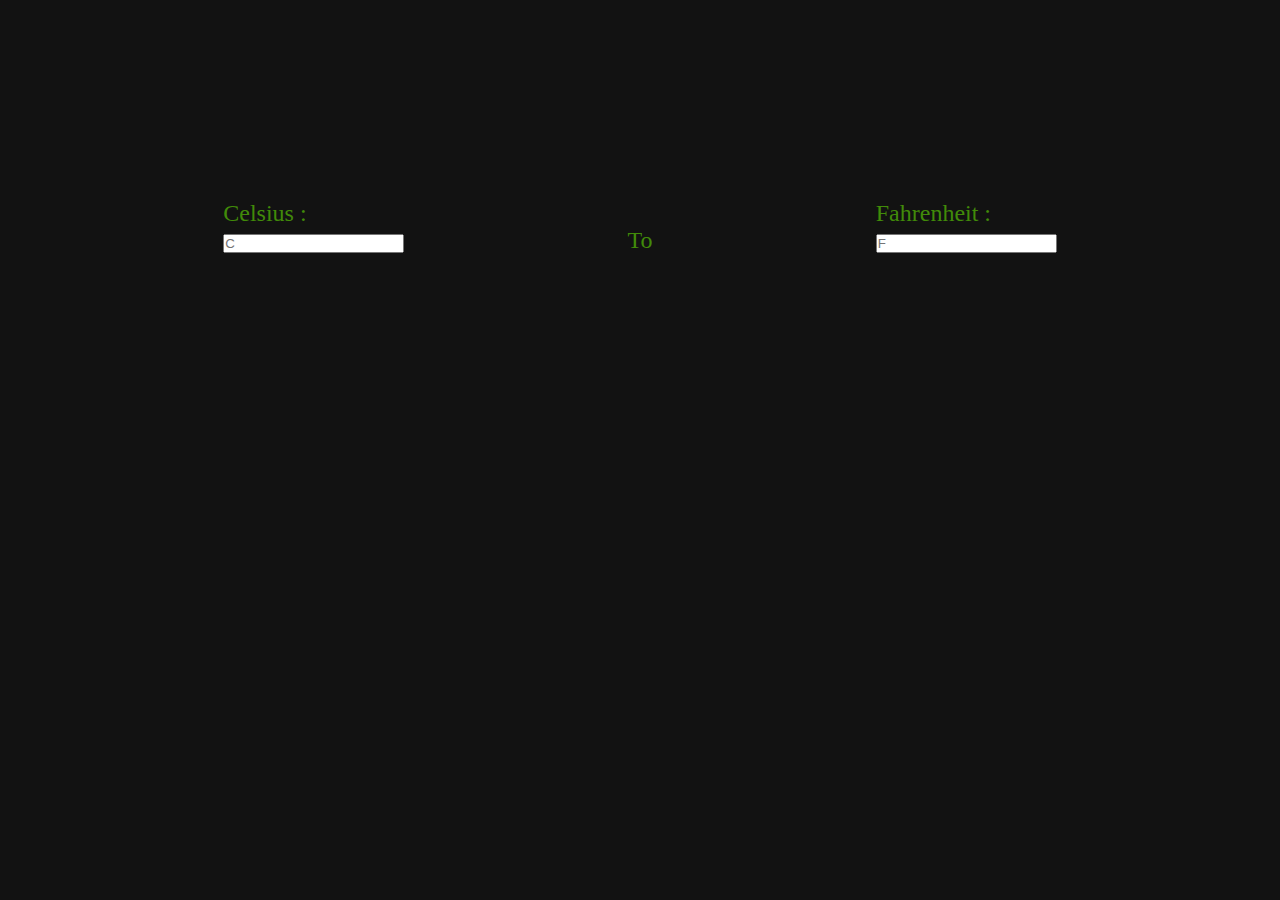
<file: index.html>
<!DOCTYPE html>
<html lang="en">
    <head>
        <meta charset="UTF-8" />
        <meta name="viewport" content="width=device-width, initial-scale=1.0" />
        <meta name="author" content="Muhammad Taha Rahmani" />
        <title>Celsius To Fahrenheit</title>
        <link rel="stylesheet" href="css/style.css" />
    </head>
    <body>
        <div class="d-flex">
            <div>
                <label for="input" class="d-block">Celsius :</label>
                <input
                    placeholder="C"
                    id="input"
                    type="number"
                    onkeyup="celsius()"
                />
            </div>
            <p class="align-self-end">To</p>
            <div>
                <label for="output" class="d-block">Fahrenheit :</label>
                <input
                    placeholder="F"
                    id="output"
                    type="number"
                    onkeyup="celsius()"
                />
            </div>
        </div>
        <script src="js/script.js"></script>
    </body>
</html>
</file>
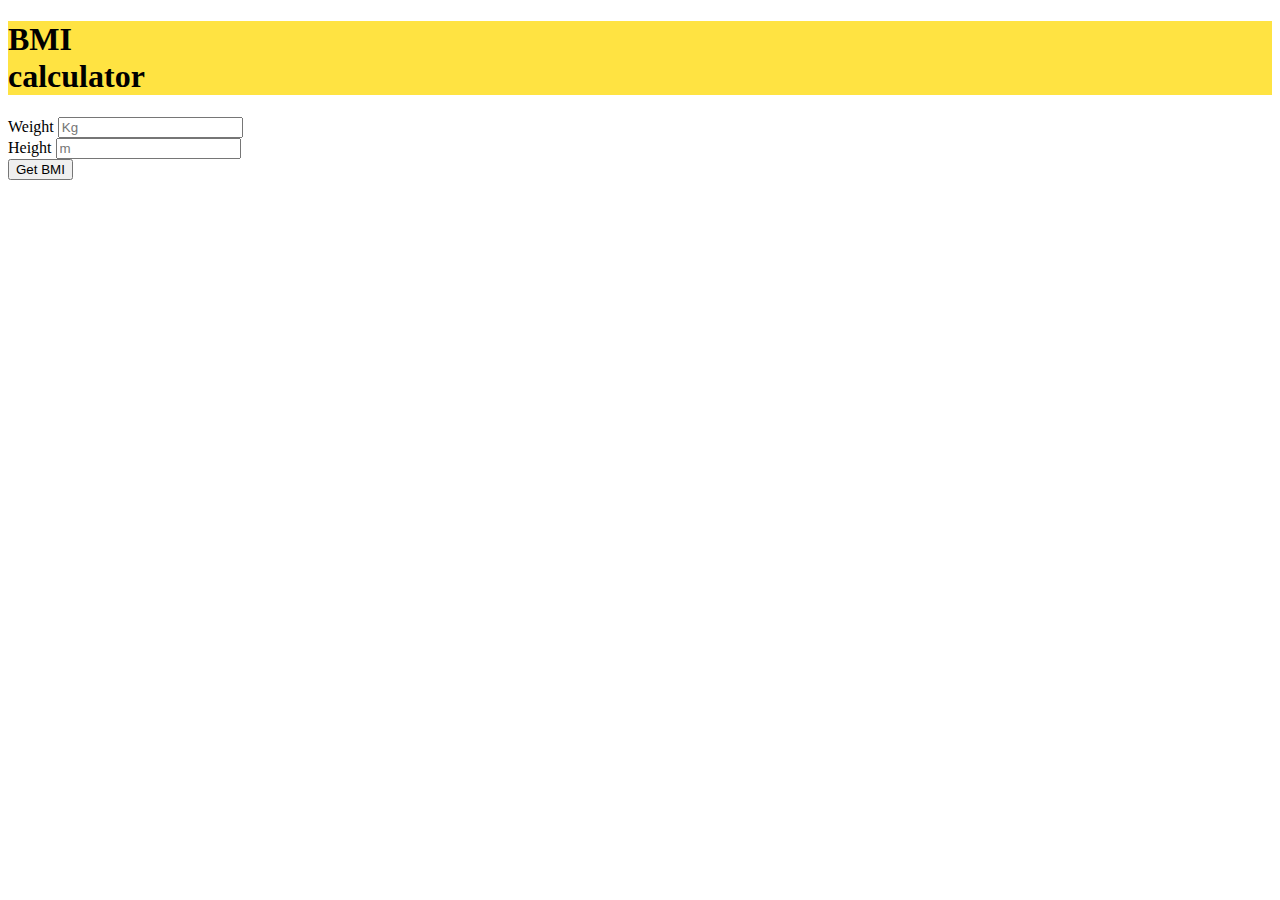
<file: BMI/index.html>
<!DOCTYPE html>
<html lang="en">
    <head>
        <meta charset="UTF-8" />
        <meta name="viewport" content="width=device-width, initial-scale=1.0" />
        <meta name="author" content="Muhammad Taha Rahmani" />
        <link
            href="https://cdn.jsdelivr.net/npm/bootstrap@5.3.2/dist/css/bootstrap.min.css"
            rel="stylesheet"
            integrity="sha384-T3c6CoIi6uLrA9TneNEoa7RxnatzjcDSCmG1MXxSR1GAsXEV/Dwwykc2MPK8M2HN"
            crossorigin="anonymous"
        />
        <title>BMI</title>
    </head>
    <body>
        <div class="container-fluid">
            <div class="row">
                <div class="row col order-1 align-items-center" style="background-color: #ffe342">
                    <h1 class="text-center">BMI <br> calculator</h1>
                </div>
                <div class="row col-6 bg-body-secondary pt-3 px-5">
                    <div>
                        <label for="input_weight">Weight</label>
                        <input placeholder="Kg" class="form-control" type="number" id="input_weight" />
                    </div>
                    <div>
                        <label for="input_height">Height</label>
                        <input
                            placeholder="m"
                            type="text"
                            class="form-control"
                            id="input_height"
                        />
                    </div>
                    <button class="btn btn-warning d-inline-block mt-4" onclick="BMI()">Get BMI</button>
                    <div class="mt-3" id="output"></div>
                </div>
            </div>
        </div>
        <script src="js/script.js"></script>
        <script
            src="https://cdn.jsdelivr.net/npm/bootstrap@5.3.2/dist/js/bootstrap.bundle.min.js"
            integrity="sha384-C6RzsynM9kWDrMNeT87bh95OGNyZPhcTNXj1NW7RuBCsyN/o0jlpcV8Qyq46cDfL"
            crossorigin="anonymous"
        ></script>
    </body>
</html>
</file>
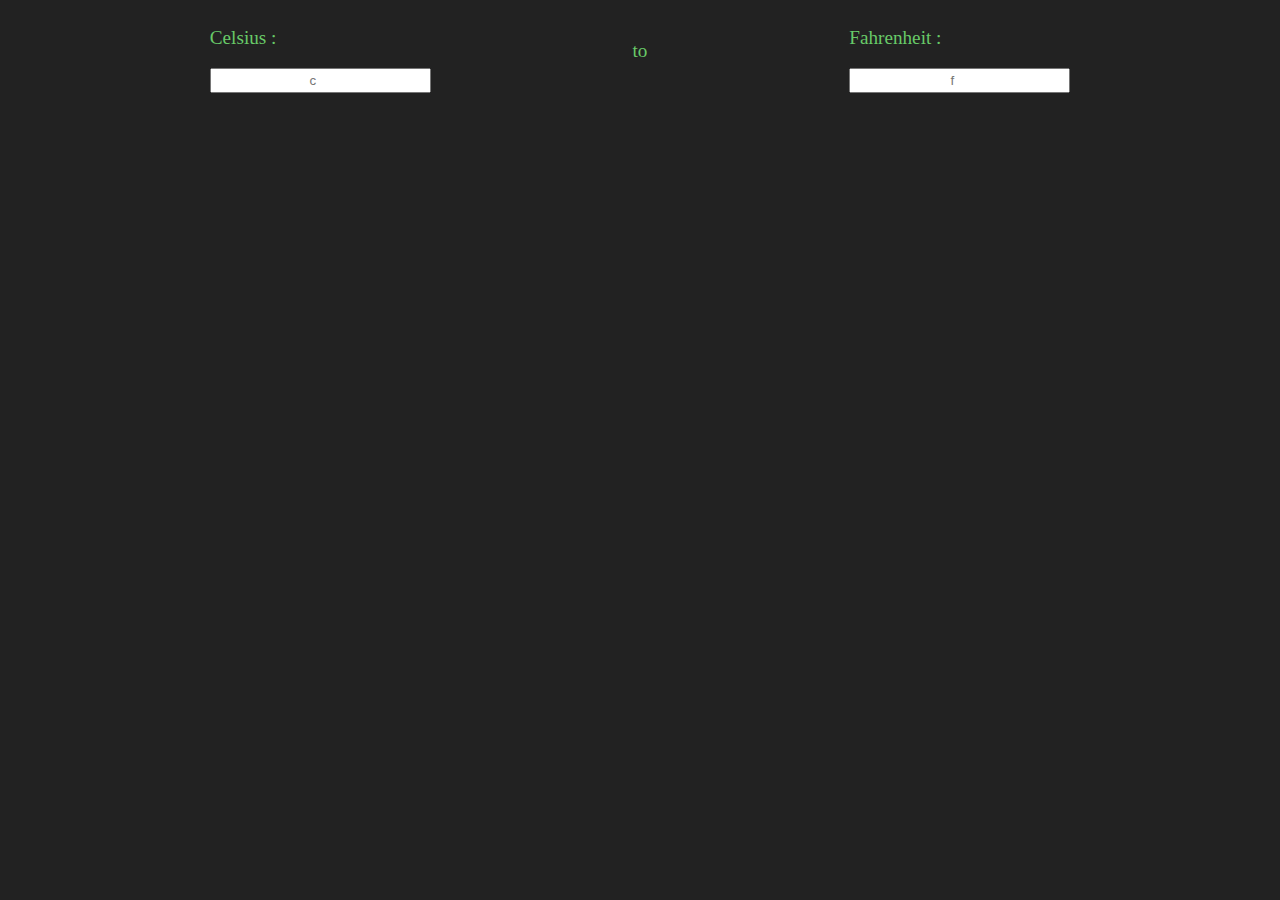
<file: safa/index.html>
<!DOCTYPE html>
<html lang="en">
<head>
    <meta charset="UTF-8">
    <meta name="viewport" content="width=device-width, initial-scale=1.0">
    <title>Celsius To Fahrenheit</title>
    <link rel="stylesheet" href="css/style.css">
</head>
<body>
    <div style="justify-content: space-evenly;display: flex;align-items: center;">
        <div>
             <p>Celsius :</p>
             <input type="number" placeholder="c" id="c" onkeyup="cf()">
        </div>
        <p>to</p>
        <div>
            <p>Fahrenheit :</p>
            <input type="number" placeholder="f" id="f" onkeyup="cf()">             
        </div>
    </div>
    <script src="js/script.js"></script>
</body>
</html>
</file>
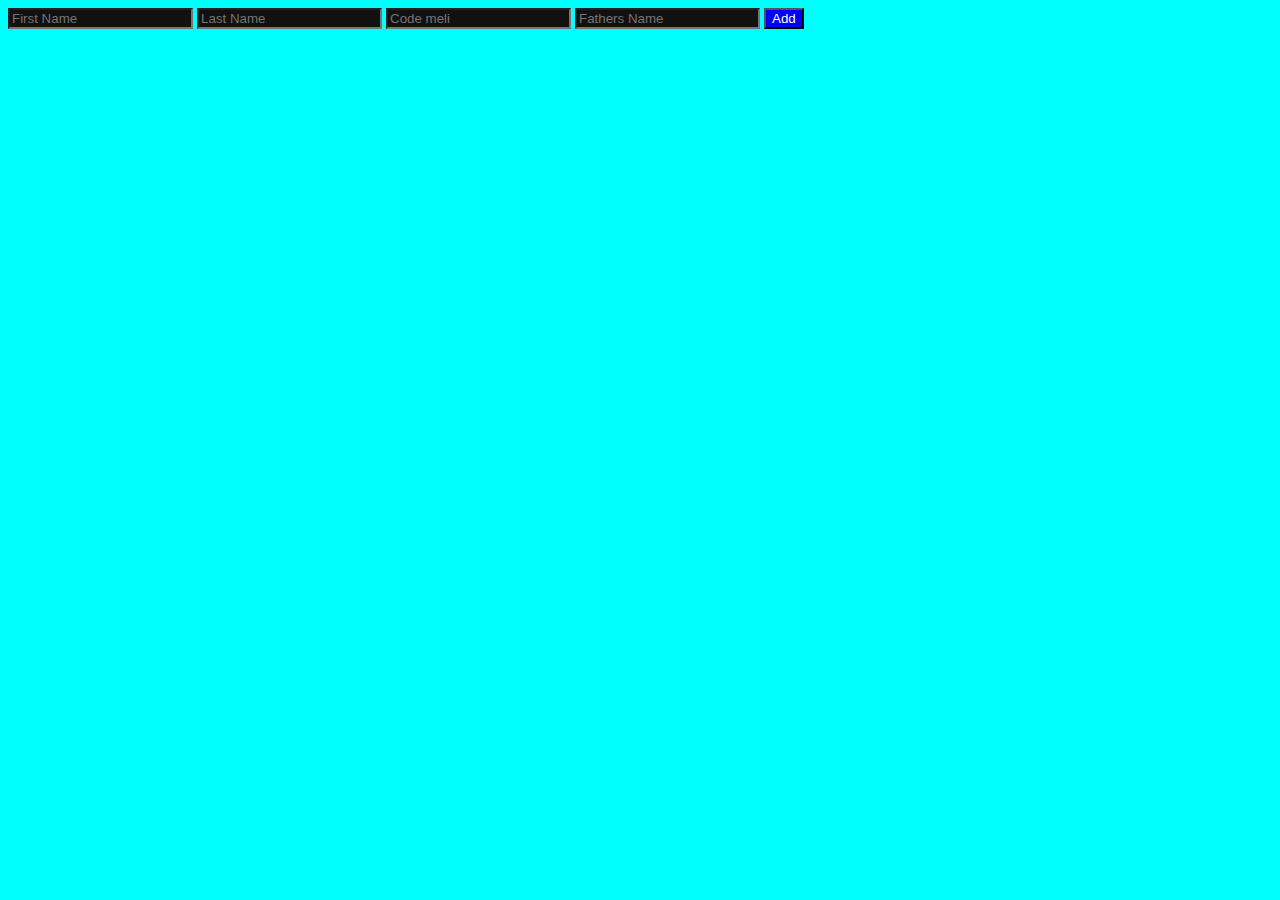
<file: school/index.html>
<!DOCTYPE html>
<html lang="en">
<head>
    <meta charset="UTF-8">
    <meta name="viewport" content="width=device-width, initial-scale=1.0">
    <title>School</title>
    <style>
        body{
            background-color: aqua;
            color: #040c03;
        }
        input{
            color: #fff;
            background-color: #111;
        }
        button{
            background-color: blue;
            color: #fff;
        }
        ul{
            list-style-type: none;
        }
    </style>
</head>
<body>
    <input id="finame" type="text" placeholder="First Name" required>
    <input id="laname" type="text" placeholder="Last Name" required>
    <input id="com" type="number" placeholder="Code meli"required>
    <input id="faname" type="text" placeholder="Fathers Name"required>
    <button id="bt">Add</button>
    <ul id="output">

    </ul>
    <script src="js/script.js"></script>
</body>
</html>
</file>
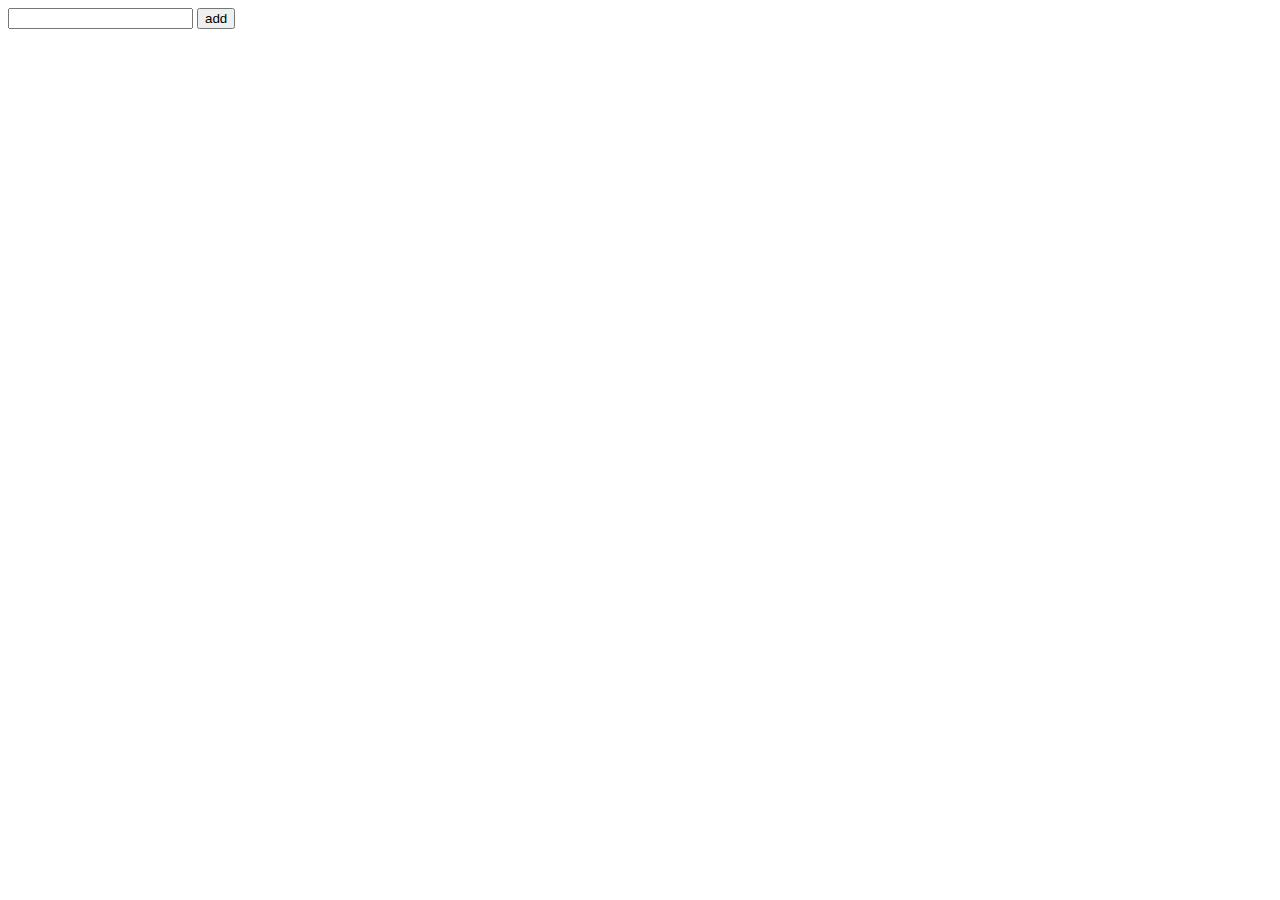
<file: jsProject/Array/index.html>
<!DOCTYPE html>
<html lang="en">
    <head>
        <meta charset="UTF-8" />
        <meta name="viewport" content="width=device-width, initial-scale=1.0" />
        <title>Averrage</title>
    </head>
    <body>
        <input id="input" type="number" />
        <button onclick="">add</button>
        <ul id="output"></ul>
        <script src="js/script.js"></script>
    </body>
</html>
</file>
<file: safa/css/style.css>
body{
    background-color:#222;
}
p{
    color:#68ca68;
    font-family: Georgia, 'Times New Roman', Times, serif;
    font-size: 1.2rem;
}
input{
    display: flex;
    text-align: center;
    padding: 3px 20px;
}
</file>
<file: css/style.css>
@import url("https://cdn.jsdelivr.net/npm/bootstrap-icons@1.11.1/font/bootstrap-icons.css");
* {
    margin: 0;
    padding: 0;
    box-sizing: border-box;
}
body {
    background-color: #121212;
    color: #418b09;
    font-family: cursive;
    font-size: 1.5rem;
    padding-top: 12.5rem;
}
.d-flex {
    display: flex;
    justify-content: space-evenly;
}
.d-block {
    display: block;
}
.align-self-end {
    align-self: flex-end;
}
</file>
